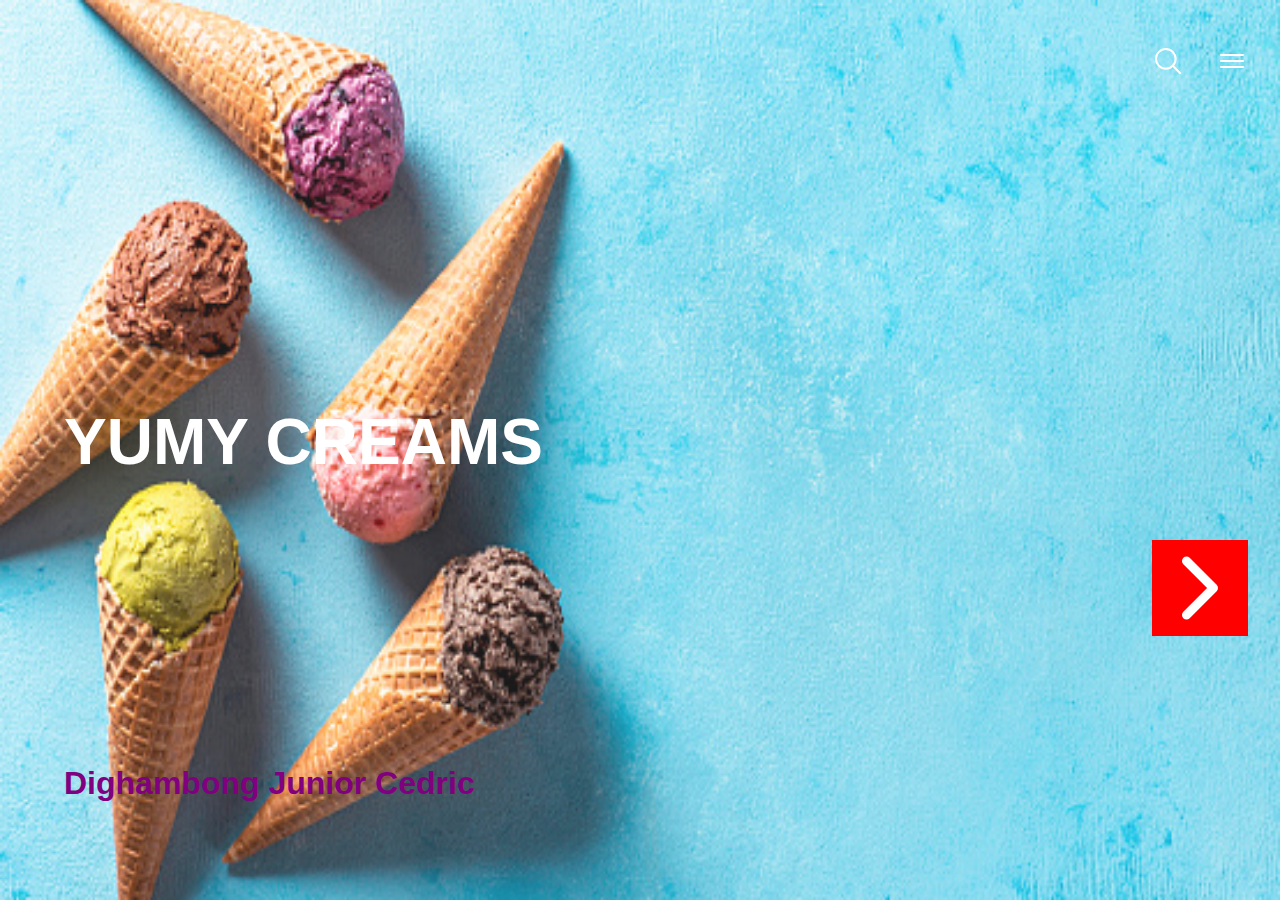
<file: index.html>
<!DOCTYPE html>
<html lang="en">
  <head>
    <meta charset="UTF-8" />
    <meta http-equiv="X-UA-Compatible" content="IE=edge" />
    <meta name="viewport" content="width=device-width, initial-scale=1.0" />
    <title>Homepage</title>
    <link rel="stylesheet" href="./css/style.css" />
  </head>
  <body>
    <div class="mainpage">
      <img class="ice_cream" src="./ice_cream.jpg" alt="ice_cream" />
      <main>
        <h1>YUMY CREAMS</h1>
        <h2>Dighambong Junior Cedric</h2>
        <img
          class="search_outline"
          src="./search-outline.svg"
          alt="search-outline"
        />
        <img class="menu_outline" src="./menu-outline.svg" alt="menu-outline" />
        <a href="./page2.html"
          ><img
            class="chevron-forward-outline"
            src="./chevron-forward-outline.svg"
            alt="chevron-forward-outline"
        /></a>
      </main>
    </div>
  </body>
</html>
</file>
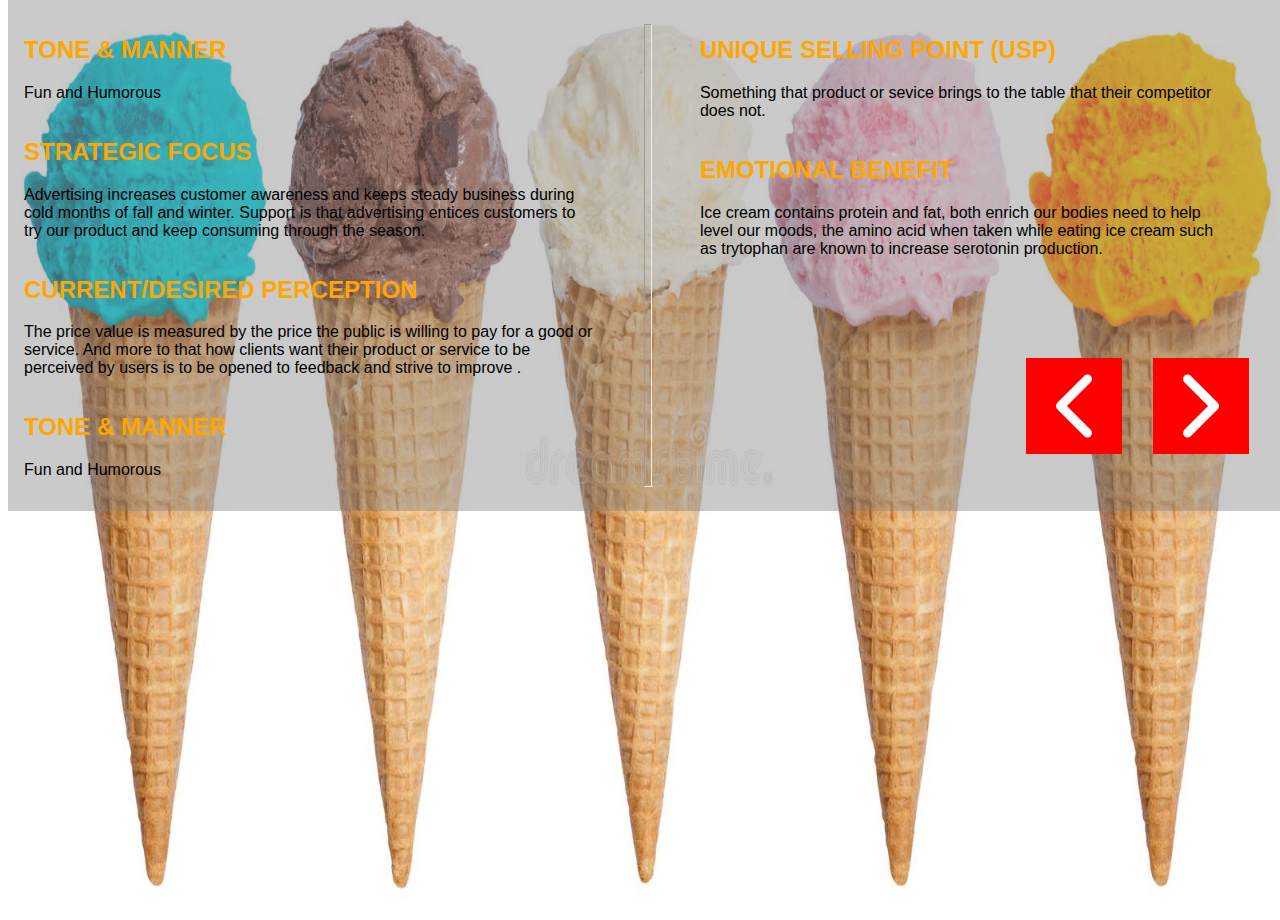
<file: page2.html>
<!DOCTYPE html>
<html lang="en">
  <head>
    <meta charset="UTF-8" />
    <meta http-equiv="X-UA-Compatible" content="IE=edge" />
    <meta name="viewport" content="width=device-width, initial-scale=1.0" />
    <title>Page 2</title>
    <link rel="stylesheet" href="./css/page2.css" />
  </head>
  <body>
    <img
      class="page2_ice_cream"
      src="./page2_ice_cream.jpg"
      alt="page2_ice_cream"
    />
    <main>
      <div class="left">
        <div class="feature">
          <h2>TONE & MANNER</h2>
          <p>Fun and Humorous</p>
        </div>
        <div class="feature">
          <h2>STRATEGIC FOCUS</h2>
          <p>
            Advertising increases customer awareness and keeps steady business
            during cold months of fall and winter. Support is that advertising
            entices customers to try our product and keep consuming through the
            season.
          </p>
        </div>
        <div class="feature">
          <h2>CURRENT/DESIRED PERCEPTION</h2>
          <p>
            The price value is measured by the price the public is willing to
            pay for a good or service. And more to that how clients want their
            product or service to be perceived by users is to be opened to
            feedback and strive to improve .
          </p>
        </div>
        <div class="feature">
          <h2>TONE & MANNER</h2>
          <p>Fun and Humorous</p>
        </div>
      </div>
      <hr />
      <div class="right">
        <div class="feature">
          <h2>UNIQUE SELLING POINT (USP)</h2>
          <p>
            Something that product or sevice brings to the table that their
            competitor does not.
          </p>
        </div>
        <div class="feature">
          <h2>EMOTIONAL BENEFIT</h2>
          <p>
            Ice cream contains protein and fat, both enrich our bodies need to
            help level our moods, the amino acid when taken while eating ice
            cream such as trytophan are known to increase serotonin production.
          </p>
        </div>
      </div>
      <a href="./index.html"
        ><img
          class="chevron-back-outline"
          src="./chevron-back-outline.svg"
          alt="chevron-back-outline"
      /></a>
      <a href="./page3.html"
        ><img
          class="chevron-forward-outline"
          src="./chevron-forward-outline.svg"
          alt="chevron-forward-outline"
      /></a>
    </main>
  </body>
</html>
</file>
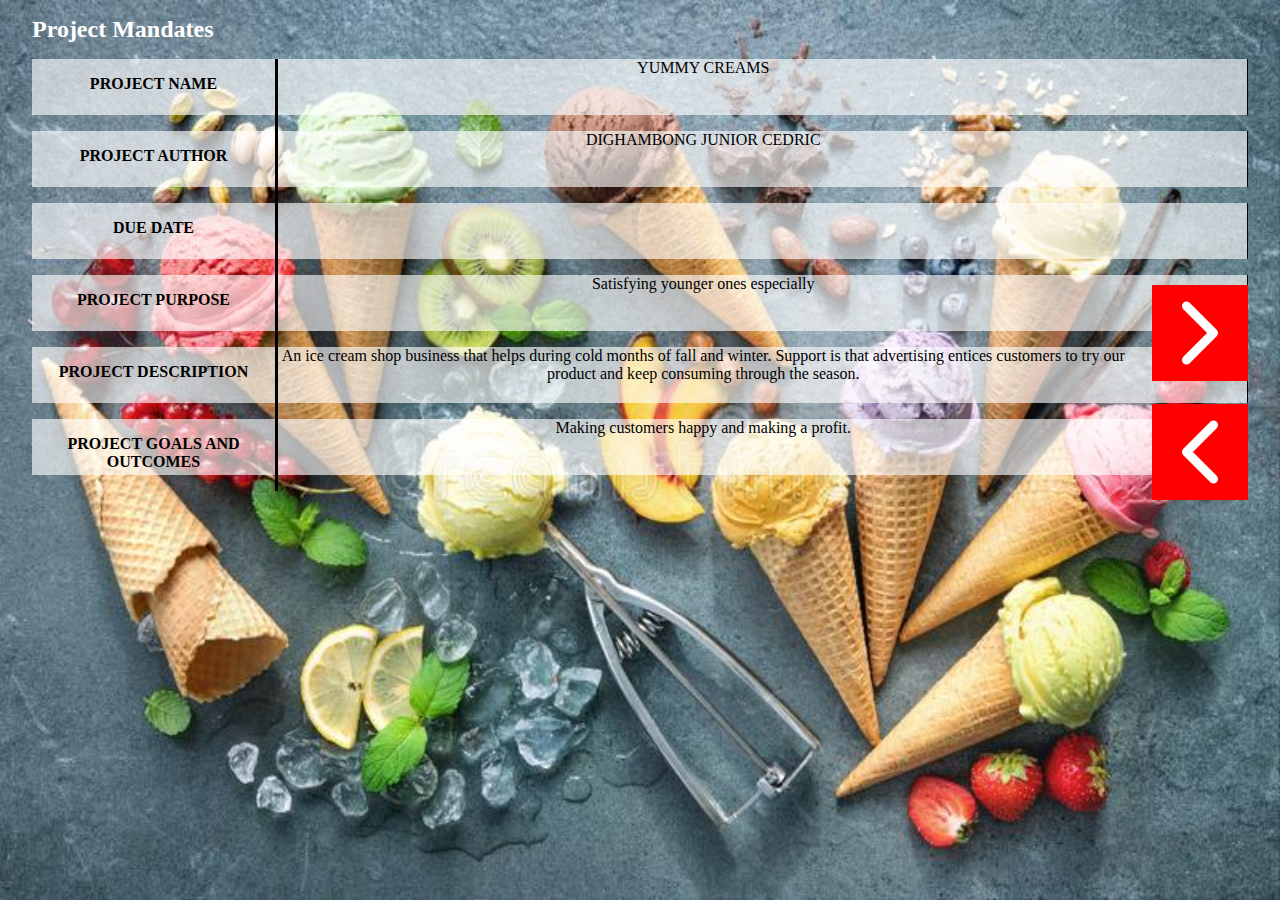
<file: page3.html>
<!DOCTYPE html>
<html lang="en">
  <head>
    <meta charset="UTF-8" />
    <meta http-equiv="X-UA-Compatible" content="IE=edge" />
    <meta name="viewport" content="width=device-width, initial-scale=1.0" />
    <title>Page 3</title>
    <link rel="stylesheet" href="./css/page3.css" />
  </head>
  <body>
    <img
      class="page3_ice_cream"
      src="./page 3 ice cream.jpg"
      alt="page3 ice cream"
    />
    <main>
      <h1>Project Mandates</h1>
      <div class="details">
        <div class="detail">
          <h4>PROJECT NAME</h4>
          <p>YUMMY CREAMS</p>
        </div>
        <div class="detail">
          <h4>PROJECT AUTHOR</h4>
          <p>DIGHAMBONG JUNIOR CEDRIC</p>
        </div>
        <div class="detail">
          <h4>DUE DATE</h4>
        </div>
        <div class="detail">
          <h4>PROJECT PURPOSE</h4>
          <p>Satisfying younger ones especially</p>
        </div>
        <div class="detail">
          <h4>PROJECT DESCRIPTION</h2>
          <p>
            An ice cream shop business that helps during cold months of fall and
            winter. Support is that advertising entices customers to try our
            product and keep consuming through the season.
          </p>
        </div>
        <div class="detail">
          <h4>PROJECT GOALS AND OUTCOMES</h4>
          <p>Making customers happy and making a profit.</p>
        </div>
      </div>

      <a href="./page2.html"
        ><img
          class="chevron-back-outline"
          src="./chevron-back-outline.svg"
          alt="chevron-back-outline"
      /></a>
      <a href="./page4.html"
        ><img
          class="chevron-forward-outline"
          src="./chevron-forward-outline.svg"
          alt="chevron-forward-outline"
      /></a>
    </main>
  </body>
</html>
</file>
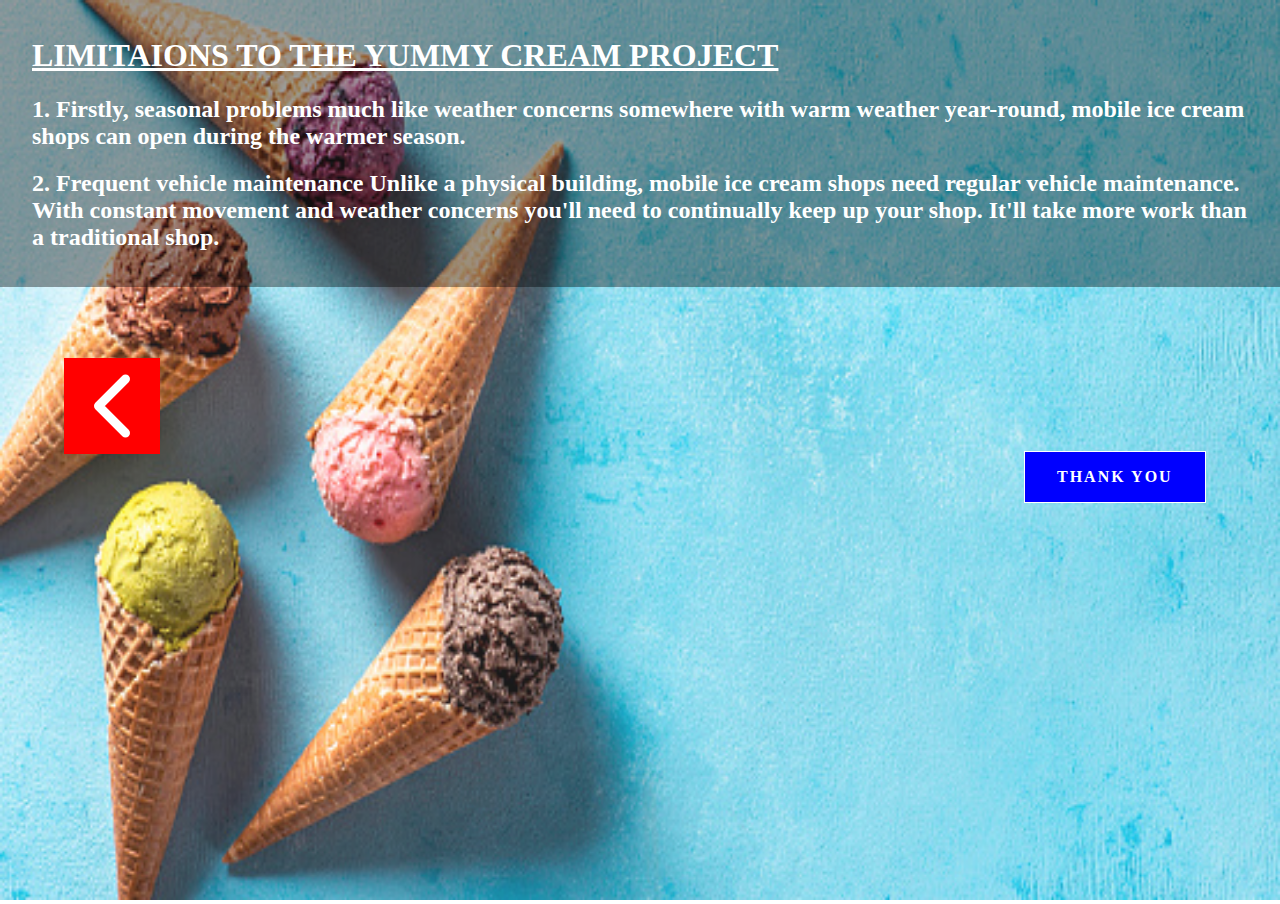
<file: page4.html>
<!DOCTYPE html>
<html lang="en">
  <head>
    <meta charset="UTF-8" />
    <meta http-equiv="X-UA-Compatible" content="IE=edge" />
    <meta name="viewport" content="width=device-width, initial-scale=1.0" />
    <title>Page 4</title>
    <link rel="stylesheet" href="css/page4.css" />
  </head>
  <body>
    <img class="ice_cream" src="./ice_cream.jpg" alt="ice_cream" />
    <main>
      <h1>LIMITAIONS TO THE YUMMY CREAM PROJECT</h1>
      <h2>
        1. Firstly, seasonal problems much like weather concerns somewhere with
        warm weather year-round, mobile ice cream shops can open during the
        warmer season.
      </h2>
      <h2>
        2. Frequent vehicle maintenance Unlike a physical building, mobile ice
        cream shops need regular vehicle maintenance. With constant movement and
        weather concerns you'll need to continually keep up your shop. It'll
        take more work than a traditional shop.
      </h2>
      <a href="./page3.html"
        ><img
          class="chevron-back-outline"
          src="./chevron-back-outline.svg"
          alt="chevron-back-outline"
      /></a>

      <h4>THANK YOU</h4>
    </main>
  </body>
</html>
</file>
<file: css/style.css>
* {
  margin: 0;
  padding: 0;
  box-sizing: border-box;
}

.mainpage {
  width: 100vw;
  height: 100vh;
  position: relative;
  overflow: hidden;
}

.ice_cream {
  width: 100vw;
  height: 100vh;
  opacity: 0.9;
}

main > h1 {
  position: absolute;
  top: 45%;
  left: 5%;
  color: white;
  font-size: 4rem;
  font-family: Arial, Helvetica, sans-serif;
}

main > h2 {
  position: absolute;
  top: 85%;
  left: 5%;
  color: purple;
  font-size: 2rem;
  font-family: Arial, Helvetica, sans-serif;
}

main > p {
  background-color: white;
  padding: 1rem 2rem;
  position: absolute;
  top: 85%;
  left: 65%;
}

.search_outline,
.menu_outline {
  position: absolute;
  top: 5%;
  left: 90%;
  width: 2rem;
  height: 2rem;
  color: white;
  cursor: pointer;
}

.menu_outline {
  left: 95%;
}

.chevron-forward-outline {
  position: absolute;
  top: 60%;
  left: 90%;
  width: 6rem;
  height: 6rem;
  color: white;
  cursor: pointer;
  background-color: red;
  margin-right: 10rem;
}

@media screen and (max-width: 690px) {
  main > h1 {
    font-size: 3rem;
  }

  main > h2 {
    font-size: 1.5rem;
  }
}

@media screen and (max-width: 510px) {
  main > h2 {
    font-size: 1.2rem;
  }

  main > p {
    padding: 1px;
    margin-right: 1rem;
    position: absolute;
    width: max-content;
  }

  .chevron-forward-outline {
    top: 70%;
    left: 80%;
    width: 4rem;
    height: 4rem;
    margin: 0;
  }

  .search_outline {
    left: 80%;
  }
  .menu_outline {
    left: 88%;
  }
}

@media screen and (max-width: 380px) {
  main > h2 {
    font-size: 1rem;
  }

  main > p {
    width: 6rem;
  }

  .chevron-forward-outline {
    left: 70%;
    width: 3rem;
    height: 3rem;
  }
}
</file>
<file: css/page2.css>
.page2_ice_cream {
  width: 100vw;
  height: 100vh;
  position: relative;
}

main {
  background-color: rgba(128, 128, 128, 0.418);
  position: absolute;
  top: 0;
  padding: 1rem;
  display: flex;
  font-family: "Franklin Gothic Medium", "Arial Narrow", Arial, sans-serif;
}

h2 {
  color: rgb(255, 166, 0);
}

hr {
  color: white;
  width: 1rem;
  margin-right: 3rem;
}

.left,
.right {
  display: flex;
  flex-direction: column;
  margin-right: 3rem;
}

.chevron-back-outline {
  position: absolute;
  top: 70%;
  left: 80%;
  width: 6rem;
  height: 6rem;
  color: white;
  cursor: pointer;
  background-color: red;
}

.chevron-forward-outline {
  position: absolute;
  top: 70%;
  left: 90%;
  width: 6rem;
  height: 6rem;
  color: white;
  cursor: pointer;
  background-color: red;
}

@media screen and (max-width: 810px) {
  .feature > h2 {
    font-size: 1.2rem;
  }

  .feature > p {
    font-size: 0.9rem;
  }

  .chevron-back-outline {
    top: 80%;
    left: 70%;
  }

  .chevron-forward-outline {
    top: 80%;
    left: 80%;
  }
}

@media screen and (max-width: 570px) {
  main {
    flex-direction: column;
  }

  .chevron-back-outline {
    top: 100%;
    width: 3rem;
    height: 3rem;
  }
  .chevron-forward-outline {
    top: 100%;
    width: 3rem;
    height: 3rem;
  }
}
</file>
<file: css/page3.css>
body {
  padding: 0;
  margin: 0;
}

.page3_ice_cream {
  width: 100vw;
  height: 100vh;
  position: relative;
}

main {
  position: absolute;
  top: 0;
  padding: 0 2rem;
}

h1 {
  font-size: 1.5rem;
}

.details {
  display: flex;
  flex-direction: column;
  justify-content: space-between;
  color: black;
}

.detail {
  background-color: rgba(255, 255, 255, 0.63);
  display: flex;

  height: 3.5rem;
  text-align: center;
  border-right: 1px solid black;
}

.detail:not(:last-child) {
  margin-bottom: 1rem;
}

h1 {
  color: white;
}

h4 {
  border-right: 3px solid black;
  width: 20%;
  height: 100%;
  margin: 0;
  padding: 0;
  padding-top: 1rem;
}

p {
  padding-top: 1rem;
  width: 70%;
  height: 100%;
  margin: 0;
  padding: 0;
}

.chevron-back-outline {
  position: absolute;
  top: 85%;
  left: 90%;
  width: 6rem;
  height: 6rem;
  color: white;
  cursor: pointer;
  background-color: red;
}

.chevron-forward-outline {
  position: absolute;
  top: 60%;
  left: 90%;
  width: 6rem;
  height: 6rem;
  color: white;
  cursor: pointer;
  background-color: red;
}

@media screen and (max-width: 890px) {
  .chevron-back-outline,
  .chevron-forward-outline {
    top: 102%;
  }

  .chevron-back-outline {
    left: 70%;
  }

  .chevron-forward-outline {
    left: 85%;
  }
}

@media screen and (max-width: 750px) {
  .detail > h4 {
    font-size: 0.8rem;
  }
  .detail > p {
    padding-top: 1rem;
    font-size: 0.8rem;
  }

  .chevron-back-outline {
    width: 3rem;
    height: 3rem;
  }

  .chevron-forward-outline {
    width: 3rem;
    height: 3rem;
    left: 80%;
  }
}

@media screen and (max-width: 610px) {
  .detail > h4 {
    font-size: 0.6rem;
  }
  .detail > p {
    font-size: 0.6rem;
  }
}

@media screen and (max-width: 385px) {
  .detail > h4 {
    font-size: 0.5rem;
  }
  .detail > p {
    font-size: 0.5rem;
  }
}
</file>
<file: css/page4.css>
body {
  margin: 0;
  padding: 0;
}

.ice_cream {
  width: 100vw;
  height: 100vh;
  opacity: 0.9;
  position: relative;
}

main {
  position: absolute;
  top: 0;
  padding: 1rem 2rem;
  color: white;
  background-color: rgba(0, 0, 0, 0.384);
}

h1 {
  text-decoration-line: underline;
}

.chevron-back-outline {
  position: absolute;
  top: 125%;
  left: 5%;
  width: 6rem;
  height: 6rem;
  color: white;
  cursor: pointer;
  background-color: red;
}

h4 {
  position: absolute;
  top: 150%;
  left: 80%;
  padding: 1rem 2rem;
  background-color: blue;
  border: 1px solid white;
  letter-spacing: 2px;
}

@media screen and (max-width: 820px) {
  .chevron-back-outline {
    top: 105%;
  }

  h4 {
    width: 10rem;
    top: 140%;
    left: 40%;
  }
}

@media screen and (max-width: 670px) {
  .chevron-back-outline {
    width: 3rem;
    height: 3rem;
  }

  h4 {
    width: 10rem;
    top: 100%;
    left: 40%;
  }
}

@media screen and (max-width: 390px) {
  h4 {
    width: 8rem;
    top: 102%;
    left: 30%;
  }
}
</file>
